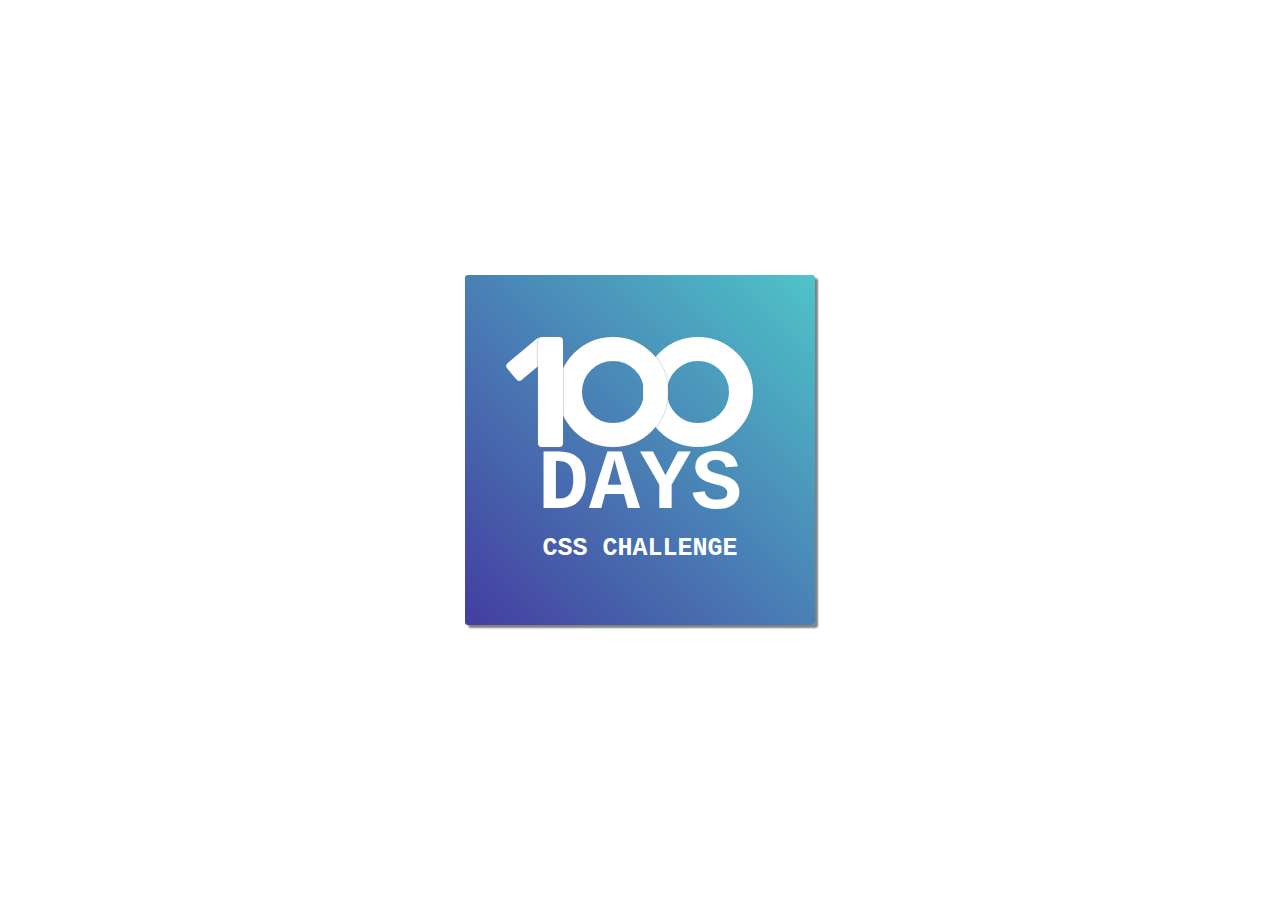
<file: DayOne/index.htm>
<!DOCTYPE html>
<html lang="en">
<head>
    <meta charset="UTF-8">
    <meta name="viewport" content="width=device-width, initial-scale=1.0">
    <title>Document</title>
    <link rel="stylesheet" href="style.css">
</head>
<body>
    <div class="container">
        <div class="wrapper">
            <div class="number">
                <div class="half-one"></div>
                <div class="another-half-one"></div>
                <div class="zero-one"></div>
                <div class="zero-two"></div>
            </div>
            <div class="text">
                <div class="days">DAYS</div>
            <div class="css">CSS CHALLENGE</div>
            </div>
        </div>
    </div>
</body>
</html>
</file>
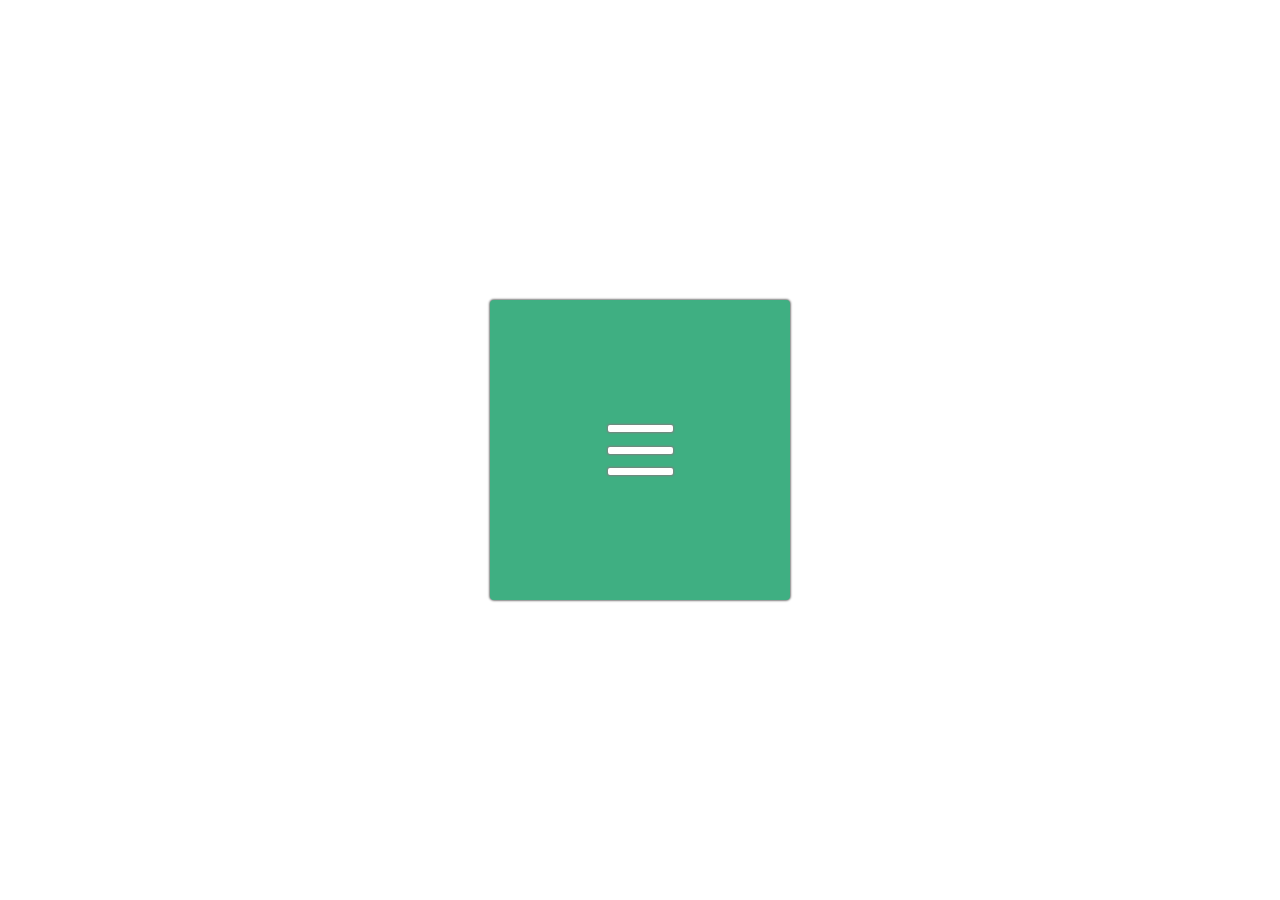
<file: DayTwo/index.htm>
<!DOCTYPE html>
<html lang="en">
<head>
    <meta charset="UTF-8">
    <meta name="viewport" content="width=device-width, initial-scale=1.0">
    <title>Hamburger Menu</title>
    <link rel="stylesheet" href="style.css">
</head>
<body>
    <div class="container">
        <div class="wrapper" onclick="" id="menu">
              <div class="line-1"></div>
              <div class="line-2"></div>
              <div class="line-3"></div>
        </div>
    </div>
<script>
    let menu=document.getElementById('menu');
    menu.addEventListener('click',(e)=>{
        menu.classList.toggle('toggle')
        
        
        
    })
</script>
</body>
</html>
</file>
<file: DayOne/style.css>
* {
  padding: 0;
  margin: 0;
  box-sizing: border-box;
  font-family: "Courier New", Courier, monospace;
}
body {
  display: flex;
  justify-content: center;
  align-items: center;
  height: 100vh;
}
.container {
  background: linear-gradient(to bottom left, #4ec4c9, #443da1);
  border: 1px gray black;
  height: 350px;
  width: 350px;
  display: flex;
  justify-content: center;
  align-items: center;
  border-radius: 3px;
  box-shadow: 3px 3px 2px gray;
}
/* Designing for numbers */
.number {
  position: relative;
  height: 100px;
  width: 200px;
}

.half-one {
  position: absolute;
  top: 0px;
  left: -20px;
  background: #fefefe;
  height: 45px;
  width: 22px;
  z-index: 2;
  rotate: z 50deg;
  border-radius: 4px;
}
.another-half-one {
  border-radius: 4px;
  position: absolute;
  height: 110px;
  width: 25px;
  top: 0;
  background: white;
  z-index: 9;
  box-shadow: 0 0px 2px gray;
}
.zero-one {
  width: 110px;
  height: 110px;
  position: absolute;
  border: 24px solid white;
  border-radius: 50%;
  left: 20px;
  z-index: 5;
  box-shadow: 0 0px 2px gray;
}
.zero-two {
  position: absolute;
  right: -15px;
  width: 110px;
  height: 110px;
  border: 24px solid white;
  border-radius: 50%;
}

/* Text styles */

.text {
  display: flex;
  flex-direction: column;
  gap: 0;
}
.days {
  text-align: center;
  font-weight: bold;
  color: white;
  font-size: 85px;
}
.css {
  text-align: center;
  font-weight: bold;
  color: white;
  font-size: 25px;
}
</file>
<file: DayTwo/style.css>
* {
  padding: 0;
  margin: 0;
  box-sizing: border-box;
  font-family: "Courier New", Courier, monospace;
}
body {
  display: flex;
  justify-content: center;
  align-items: center;
  height: 100vh;
}
.container {
  background-color: #3faf82;
  height: 300px;
  width: 300px;
  box-shadow: 0 0 2px 1px gray;
  border-radius: 4px;
  display: flex;
  align-items: center;
  justify-content: center;
}
.wrapper {
  position: relative;
  display: flex;
  flex-direction: column;
  justify-content: space-between;
  height: 50px;
  width: 65px;
  cursor: pointer;
}
.wrapper > div{
    background: white;
    height: 7px;
    border-radius: 2px;
    box-shadow: 0 0 2px 1px gray;
    
}
.toggle{
    
    .line-1{
        animation: down 300ms linear forwards;
        background: #000;
        animation: rotateTop 300ms linear forwards;
    }
    .line-3{
        animation: up 300ms linear forwards;
        background: #000;
        animation: rotateDown 300ms linear forwards;
    }
    .line-2{
        animation: hide 300ms linear forwards ;
    }
}
 
@keyframes rotateTop {
    from{transform: rotateZ(0);}
    to{transform: rotateZ(40deg);}
}
@keyframes rotateDown {
    from{transform: rotateZ(0);}
    to{transform: rotateZ(-40deg);}
}
@keyframes down {
    from{
        transform: translateY(0);
        transform: rotateZ(0);
    }
    to{
        transform: rotateZ(50deg);
        transform: translateY(40px);
    }
}
@keyframes up {
    from{
        transform: translateY(0), rotateZ(0);
        
    }
    to{
        transform: translateY(-40px);
        
    }
}

@keyframes hide{
  from{
    transform: scale(1);
    opacity: 1;
  }
  to{
    transform: scale(0);
   opacity: 0;
  }
}

/* .line-1 {

}
.line-2 {
  
}
.line-3 {
  
} */
</file>
